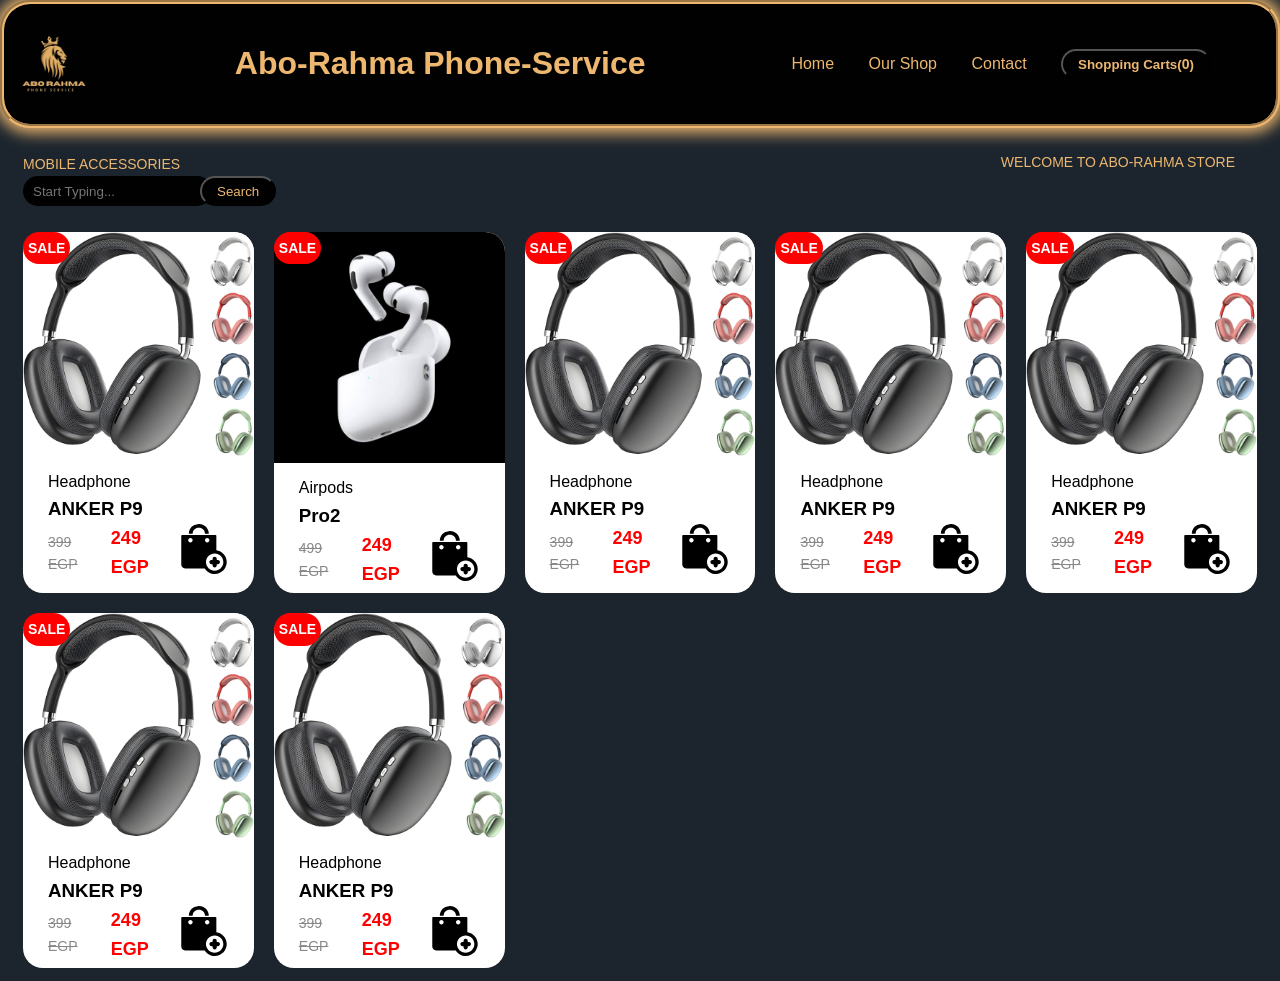
<file: index.html>
<!doctype html>
<html lang="en">
  <head>
    <meta charset="UTF-8" />
    <meta name="viewport" content="width=device-width, initial-scale=1.0" />
    <title>Abo-Rahma Phone-Service</title>
    <link rel="stylesheet" href="CSS/Style.css" />
  </head>

  <body>
    <div class="header">
      <img src="images/logo.png" alt="" />
      <h1>Abo-Rahma Phone-Service</h1>
      <div class="header-links">
        <a href="index.html">Home</a>
        <a href="#shop">Our Shop</a>
        <a href="https://wa.me/201080544540" target="_blank">Contact</a>
        <a href="cart.html">
          <button class="btn cart-btn">
            Shopping Carts(<span id="cart-count">0</span>)
          </button>
        </a>
      </div>
    </div>
    <br />
    <!-- landing page -->
    <div class="landing-page">
      <div>
        <span>mobile accessories </span>
        <span class="r">Welcome To Abo-Rahma Store</span>
        <br />
        <input placeholder="Start Typing..." />
        <button class="btn">Search</button>
      </div>
      <br />
      <!-- cards -->
      <div id="Shop" class="accessories-cards">
        <div class="card">
          <span class="sale-badge">SALE</span>
          <img src="images/p9.jpg" alt="" />
          <div class="card-info">
            <p>Headphone</p>
            <h3 class="product-name">ANKER P9</h3>

            <div class="card-name">
              <div class="price">
                <span class="old-price">399 EGP</span>
                <span class="new-price product-price">249 EGP</span>
              </div>
              <div>
                <img  src="images/Add to cart.svg" alt="" class="add-cart" />
              </div>
            </div>
          </div>
        </div>

        <!-- 2222222222 -->

        <div class="card">
          <span class="sale-badge">SALE</span>
          <img src="images/airpods.jpeg" alt="" />
          <div class="card-info">
            <p>Airpods</p>
            <h3 class="product-name">Pro2</h3>

            <div class="card-name">
              <div class="price">
                <span class="old-price">499 EGP</span>
                <span class="new-price product-price">249 EGP</span>
              </div>
              <div>
                <img  src="images/Add to cart.svg" alt="" class="add-cart" />
              </div>
            </div>
          </div>
        </div>

        <!-- 333333333333333 -->

        <div class="card">
          <span class="sale-badge">SALE</span>
          <img src="images/p9.jpg" alt="" />
          <div class="card-info">
            <p>Headphone</p>
            <h3 class="product-name">ANKER P9</h3>

            <div class="card-name">
              <div class="price">
                <span class="old-price">399 EGP</span>
                <span class="new-price product-price">249 EGP</span>
              </div>
              <div>
                <img  src="images/Add to cart.svg" alt="" class="add-cart" />
              </div>
            </div>
          </div>
        </div>

        <!-- 444444444444444444444 -->
<div class="card">
          <span class="sale-badge">SALE</span>
          <img src="images/p9.jpg" alt="" />
          <div class="card-info">
            <p>Headphone</p>
            <h3 class="product-name">ANKER P9</h3>

            <div class="card-name">
              <div class="price">
                <span class="old-price">399 EGP</span>
                <span class="new-price product-price">249 EGP</span>
              </div>
              <div>
                <img  src="images/Add to cart.svg" alt="" class="add-cart" />
              </div>
            </div>
          </div>
        </div>

        <!-- 55555555555555 -->
       <div class="card">
          <span class="sale-badge">SALE</span>
          <img src="images/p9.jpg" alt="" />
          <div class="card-info">
            <p>Headphone</p>
            <h3 class="product-name">ANKER P9</h3>

            <div class="card-name">
              <div class="price">
                <span class="old-price">399 EGP</span>
                <span class="new-price product-price">249 EGP</span>
              </div>
              <div>
                <img  src="images/Add to cart.svg" alt="" class="add-cart" />
              </div>
            </div>
          </div>
        </div>
        <!-- 6666666666 -->
        <div class="card">
          <span class="sale-badge">SALE</span>
          <img src="images/p9.jpg" alt="" />
          <div class="card-info">
            <p>Headphone</p>
            <h3 class="product-name">ANKER P9</h3>

            <div class="card-name">
              <div class="price">
                <span class="old-price">399 EGP</span>
                <span class="new-price product-price">249 EGP</span>
              </div>
              <div>
                <img  src="images/Add to cart.svg" alt="" class="add-cart" />
              </div>
            </div>
          </div>
        </div>

        <!-- 7777777777777777 -->
       <div class="card">
          <span class="sale-badge">SALE</span>
          <img src="images/p9.jpg" alt="" />
          <div class="card-info">
            <p>Headphone</p>
            <h3 class="product-name">ANKER P9</h3>

            <div class="card-name">
              <div class="price">
                <span class="old-price">399 EGP</span>
                <span class="new-price product-price">249 EGP</span>
              </div>
              <div>
                <img  src="images/Add to cart.svg" alt="" class="add-cart" />
              </div>
            </div>
          </div>
        </div>

      </div>
    </div>
    <script src="Script.js"></script>
  </body>
</html>
</file>
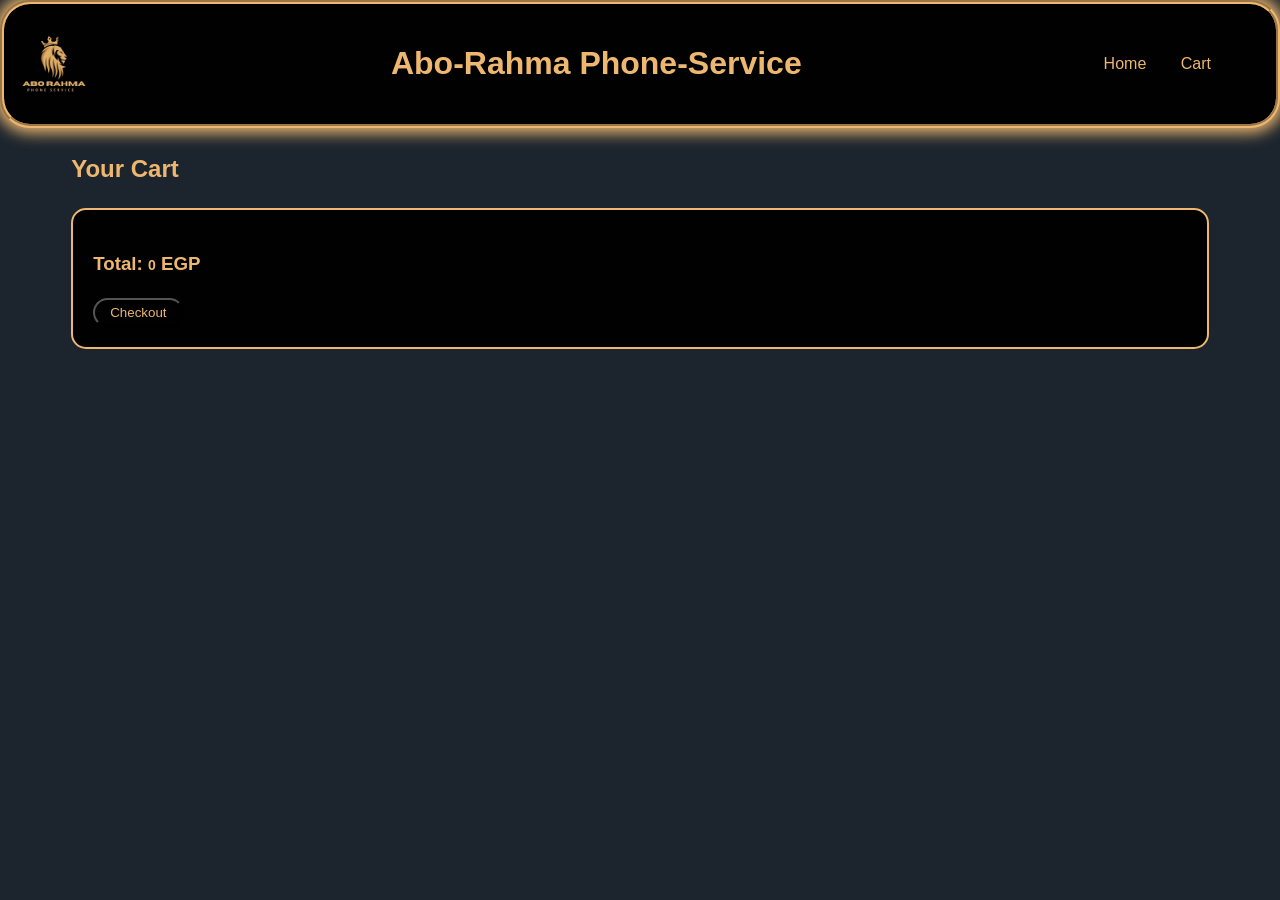
<file: cart.html>
<!DOCTYPE html>
<html lang="en">
<head>
    <meta charset="UTF-8">
    <meta name="viewport" content="width=device-width, initial-scale=1.0">
    <title>Shopping Cart</title>
    <link rel="stylesheet" href="CSS/Style.css">
</head>
<body>
    <div class="header">
        <img src="images/logo.png" alt="" width="100">
        <h1>Abo-Rahma Phone-Service</h1>
        <div class="header-links">
            <a href="index.html">Home</a>
            <a href="cart.html">Cart</a>
        </div>
    </div>
    <div class="cart-page">
        <h2>Your Cart</h2>
        <div id="cart-items"></div>
        <div class="cart-summary">
            <h3>
                Total:
                <span id="cart-total">0</span>
                EGP
            </h3>
           <a href="Checkout.html">
             <button class="btn">
                Checkout
            </button>
           </a>
        </div>
    </div>
    <script src="Script.js"></script>
</body>
</html>
</file>
<file: CSS/Style.css>
html {
  scroll-behavior: smooth;
}
body {
  background-color: #1c252e;
  font-family: Arial, Helvetica, sans-serif;
  line-height: 1.6;
}

.header {
  background-color: #010101;
  border: 4px #edb770 groove;
  box-shadow: 0px 0px 15px 5px #edb770;
  margin: -8px;
  display: flex;
  justify-content: space-between;
  align-items: center;
  padding: 10px 50px 10px 0px;
  color: #edb770;
    border-radius: 30px;

}

.header img {
  width: 100px;
  border-radius: 30px;
}

.header-links a {
  color: #edb770;
  padding: 5px 15px;
  text-decoration: none;
  border-radius: 15px;
}
.header-links a:hover {
  color: #ff8f00;
  background-color: #291d14;
}
.btn {
  color: #edb770;
  background-color: #010101;
  cursor: pointer;
  padding: 5px 15px;
  border-radius: 15px;
}
.btn:hover {
  color: #ff8f00;
  background-color: #291d14;
}

::selection {
  background-color: #453d3178;
  color: #ff8f00;
}
div span {
  color: #edb770;
  text-transform: uppercase;
  font-size: 14px;
}
div h2 {
  color: #edb770;
  margin: 0;
}

.landing-page {
  justify-content: space-between;
  padding: 5px 15px;
}

.landing-page input {
  border-radius: 50px;
  border: none;
  outline: none;
  height: 30px;
  padding: 0 10px;
  background-color: #010101;
  color: #edb770;
}
.landing-page button {
  position: absolute;
  left: 200px;
  height: 30px;
}
.r {
  position: absolute;
  right: 45px;
}
.accessories-cards {
  display: grid;
  grid-template-columns: repeat(auto-fill, minmax(220px, 1fr));
  gap: 20px;
}

.card {
  width: 100%;
  background-color: white;
  border-radius: 20px;
}
.card img {
  width: 100%;
  border-radius: 20px 20px 0 0;
}
.card-info {
  padding: 5px 25px;
}

.card-info  h3  {
   margin: 0px;

}
.card-info  p {
   margin: 0px;

}
.card-info img {
  width: 50px;

}

.card-name {
  display: flex;
  justify-content: space-between;
  align-items: center;
}

.sale-badge {
  text-transform: uppercase;
  font-size: 14px;
  position: absolute;
  background: red;
  color: white;
  padding: 5px 5px;
  border-radius: 20px;
  font-weight: bold;
}

.price {
  display: flex;
  gap: 10px;
  align-items: center;
}

.old-price {
  text-decoration: line-through;
  color: #888;
  font-size: 14px;
}

.new-price {
  color: red;
  font-size: 18px;
  font-weight: bold;
}

.cart-btn{
  font-weight: bold;
}

.cart-page {
  width: 90%;
  margin: auto;
  margin-top: 30px;
}

.cart-page h2 {
  color: #edb770;
}

.cart-item {
  background-color: #010101;
  color: #edb770;
  border-radius: 15px;
  padding: 20px;
  margin-bottom: 15px;
  display: flex;
  justify-content: space-between;
  align-items: center;
  border: 2px solid #edb770;
}

.qty-controls {
  display: flex;
  gap: 10px;
  align-items: center;
}

.qty-btn {
  width: 35px;
  height: 35px;
  border: none;
  border-radius: 50%;
  cursor: pointer;
  background-color: #edb770;
  color: #010101;
  font-weight: bold;
}

.remove-btn {
  background-color: red;
  color: white;
  border: none;
  padding: 8px 12px;
  border-radius: 10px;
  cursor: pointer;
}

.cart-summary {
  background-color: #010101;
  border: 2px solid #edb770;
  color: #edb770;
  padding: 20px;
  border-radius: 15px;
  margin-top: 20px;
}

.card-name img {
  cursor: pointer;
}

.checkout-container{

width:80%;

max-width:600px;

margin:40px auto;

background:#010101;

padding:30px;

border-radius:20px;

border:2px solid #edb770;
}

.checkout-container h2{

color:#edb770;

margin-bottom:20px;
}

.checkout-container input,
.checkout-container textarea{

width:100%;

padding:12px;

margin-bottom:15px;

border:none;

border-radius:10px;

background:#1c252e;

color:#edb770;

box-sizing:border-box;
}

.checkout-container textarea{

height:120px;

resize:none;
}
</file>
